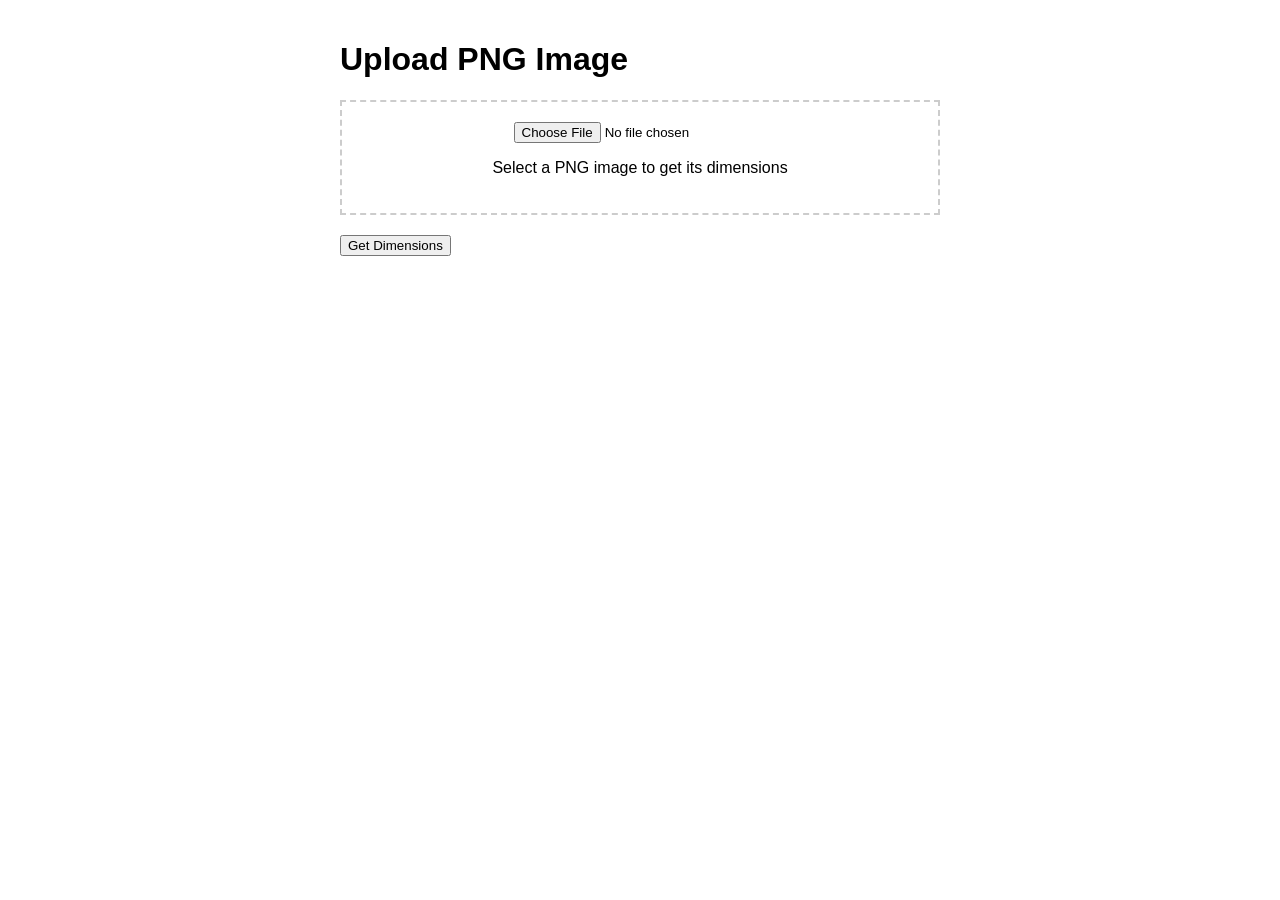
<file: LR6/index.html>
<!DOCTYPE html>
<html>
<head>
    <title>Image Size Detector</title>
    <style>
        body {
            font-family: Arial, sans-serif;
            max-width: 600px;
            margin: 0 auto;
            padding: 20px;
        }
        .upload-box {
            border: 2px dashed #ccc;
            padding: 20px;
            text-align: center;
            margin-bottom: 20px;
        }
        #result {
            margin-top: 20px;
            padding: 10px;
            border: 1px solid #ddd;
            display: none;
        }
    </style>
</head>
<body>
    <h1>Upload PNG Image</h1>
    <form id="uploadForm" enctype="multipart/form-data">
        <div class="upload-box">
            <input type="file" id="image" name="image" accept=".png" required>
            <p>Select a PNG image to get its dimensions</p>
        </div>
        <button type="submit">Get Dimensions</button>
    </form>
    
    <div id="result">
        <h3>Image Dimensions:</h3>
        <p>Width: <span id="width"></span>px</p>
        <p>Height: <span id="height"></span>px</p>
    </div>

    <script>
        document.getElementById('uploadForm').addEventListener('submit', async function(e) {
            e.preventDefault();
            
            const formData = new FormData();
            formData.append('image', document.getElementById('image').files[0]);
            
            try {
                const response = await fetch('/size2json', {
                    method: 'POST',
                    body: formData
                });
                
                const data = await response.json();
                
                if (data.width && data.height) {
                    document.getElementById('width').textContent = data.width;
                    document.getElementById('height').textContent = data.height;
                    document.getElementById('result').style.display = 'block';
                } else if (data.result) {
                    alert(data.result);
                }
            } catch (error) {
                alert('Error processing image');
            }
        });
    </script>
</body>
</html>
</file>
